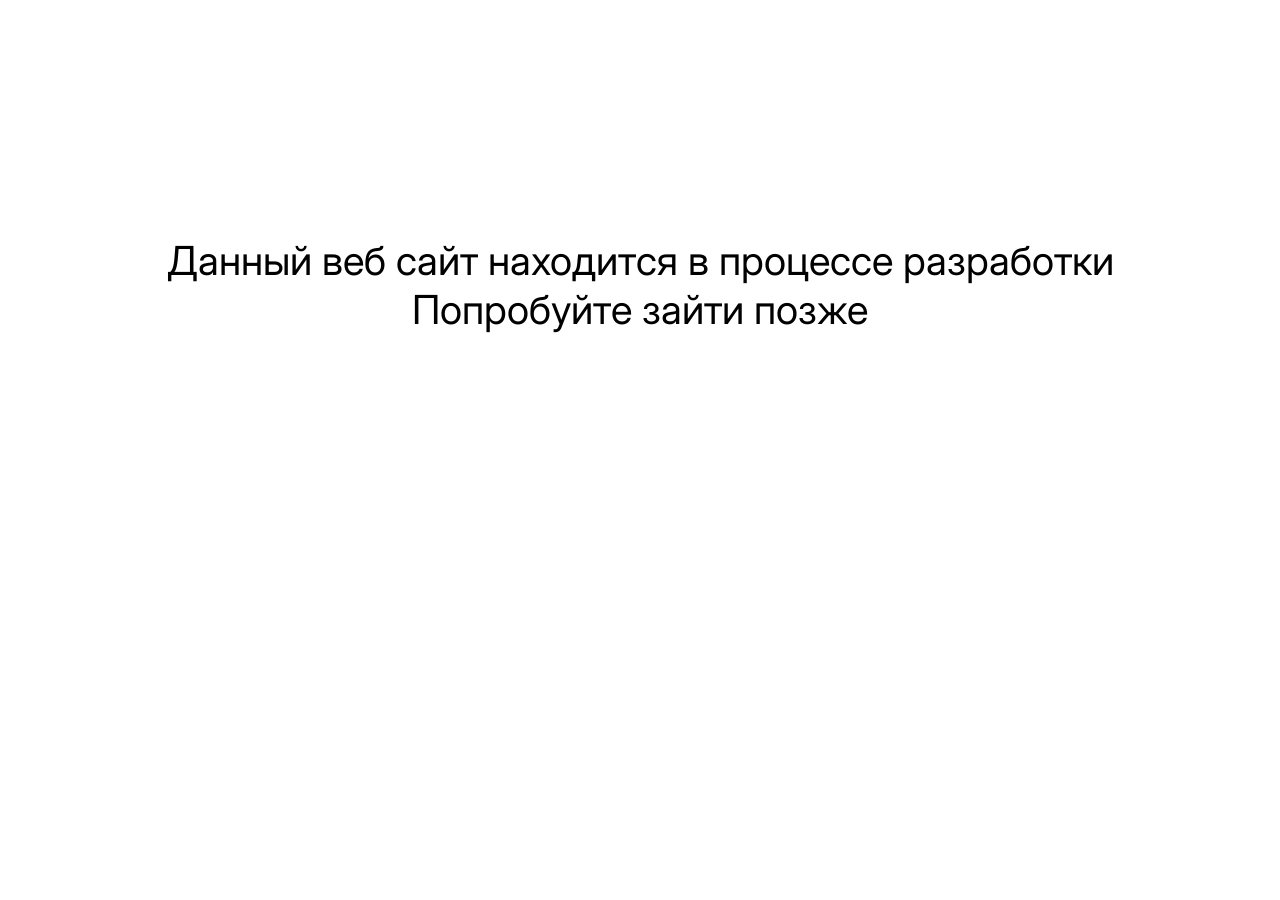
<file: index.html>
<!DOCTYPE html>
<html lang="en">
<head>
    <meta charset="UTF-8">
    <meta http-equiv="X-UA-Compatible" content="IE=edge">
    <meta name="viewport" content="width=device-width, initial-scale=1.0">
    <link rel="stylesheet" href="./main.css">
    <title>siter</title>
</head>
<body>
    <div class="container">
        Данный веб сайт находится в процессе разработки <br>
        Попробуйте зайти позже
    </div>
</body>
</html>
</file>
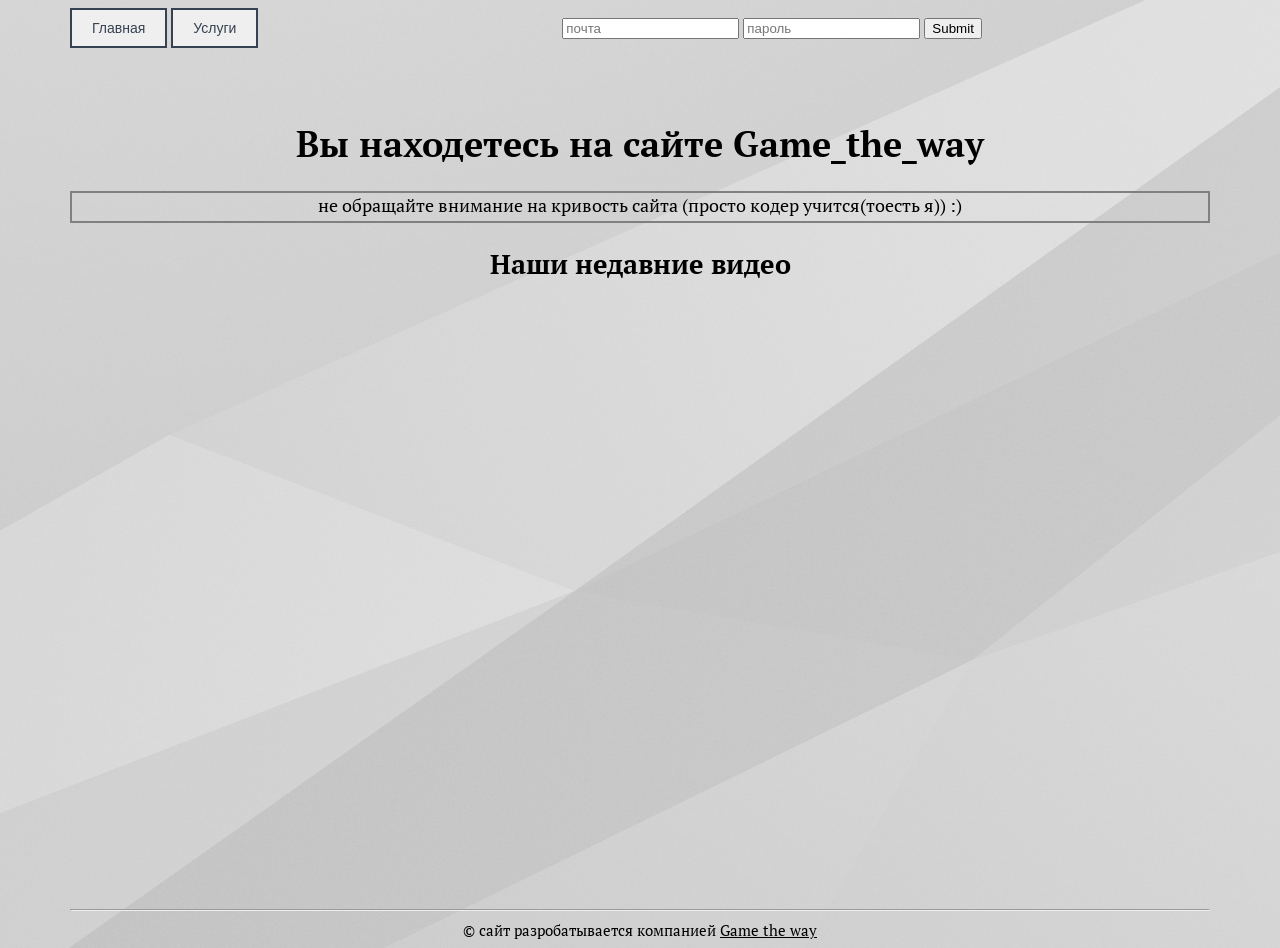
<file: msite.html>
<!DOCTYPE html>
<html>
<head>
	<meta charset="utf-8">
	<meta name="yandex-verification" content="878990209550566c" />
	<title>главная</title>
	<link rel="stylesheet" type="text/css" href="css/style.css">
	<link rel="preconnect" href="https://fonts.googleapis.com">
<link rel="preconnect" href="https://fonts.gstatic.com" crossorigin>
<link href="https://fonts.googleapis.com/css2?family=PT+Serif&display=swap" rel="stylesheet">
<link rel="icon" href="https://yt3.ggpht.com/g45rcS4-CYV6m77qCKa-vKKJZvWOvmIuJTS-2NlNo-j4fAfPDw54lJgdk1RD3kmpcUBxqEC9-g=s88-c-k-c0x00ffffff-no-rj" type="image/x-icon">
	<script type='text/javascript'>
  (function() {
    function init() {var scr = document.createElement('script'); scr.type = 'text/javascript'; scr.defer = 'defer'; scr.src = '//cdn.qform.io/forms.js?v=' + parseInt(new Date().getTime()/1000); var scrInsert = document.getElementsByTagName('script')[0]; scrInsert.parentNode.insertBefore(scr, scrInsert); }
    var d = document; var w = window;
    if (d.readyState == 'complete') {init(); } else {if (w.attachEvent) {w.attachEvent('onload', init); } else {w.addEventListener('load', init, false); } } })();
  </script>
</head >
<style type="text/css">
	#weirawer{
		margin-bottom: 300px;
		margin-left: 90px;
	}
	footer{
		font-size: 15px ;
		text-align: center;
	}
	a[class="rhrfhfhf"]:link{
		color: #000000;
	}
	a[class="rhrfhfhf"]:visited{
		color: #000000;
	}
	.unselectable {
  -moz-user-select: none;
  -khtml-user-select: none;
  -webkit-user-select: none;
  user-select: none;
}
   h1{
   	text-align: center;
   }
   h2{
   	text-align: center;
   }
   p {
   	text-align: center;
   }
   input[type="text"]{
   	margin-left: 300px ;
   }
   input[type="password"]{
   	margin-left: 0px ;
   }
   input[type="submit"]{
   	margin-left: 0px ;
   }
   .unselectable:before{
   	content: "©";
   }
    body{
   	background-image: url("fonts/10.jpeg");
   }
</style>
<div class="blok">
<body>
	<header>
		<a href=""><button class="button4">Главная</button></a>
		<a href="page.html"><button class="button4">Услуги</button></a>
		<input type="text" name="pass" placeholder="почта">
	    <input type="password" name="pass" placeholder="пароль">
	    <input type="submit" name="sub" >
	</header>
	<br>
	
	<br>
	<h1>Вы находетесь на сайте Game_the_way</h1>
	<p class="top">не обращайте внимание на кривость сайта (просто кодер учится(тоесть я))</p>
	<h2>
	Наши недавние видео	
	</h2>
<div id="weirawer">	
<iframe width="400" height="300" src="https://www.youtube.com/embed/1_lA6pVWiWo" title="YouTube video player" frameborder="0" allow="accelerometer; autoplay; clipboard-write; encrypted-media; gyroscope; picture-in-picture" allowfullscreen></iframe>                                                                                                      <iframe width="400" height="300" src="https://www.youtube.com/embed/rwmFDpoS2gE" title="YouTube video player" frameborder="0" allow="accelerometer; autoplay; clipboard-write; encrypted-media; gyroscope; picture-in-picture" allowfullscreen></iframe>
</div>
<hr>
<footer>
 <span class="unselectable"> сайт разробатывается компанией <a href="https://www.youtube.com/channel/UCqDvRAohO1dRH3sL6ojGRgA" class="rhrfhfhf">Game the way</a></span>
</footer>
</div>
</body>
</html>
</file>
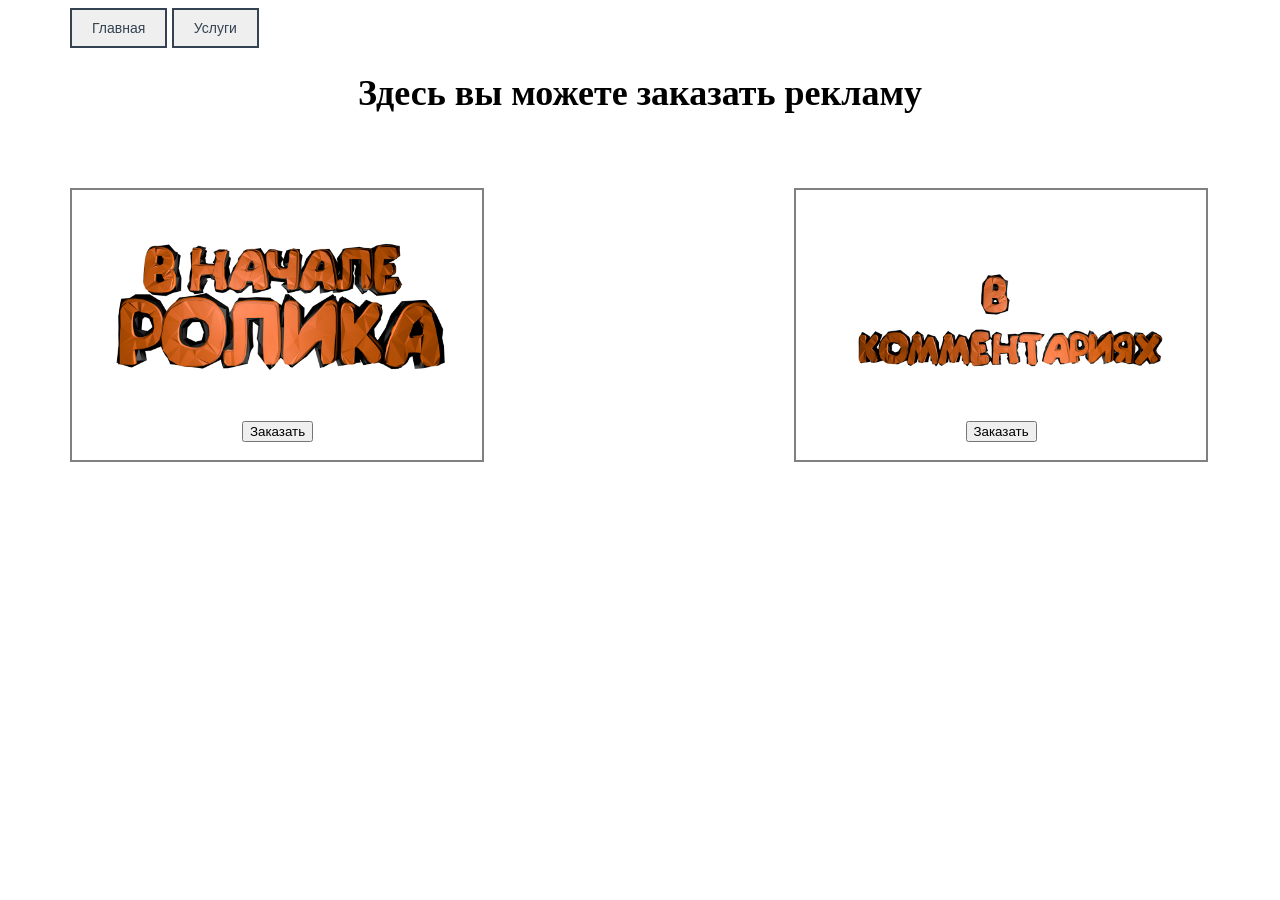
<file: page.html>
<!DOCTYPE html>
<html>
<head>
	<meta charset="utf-8">
	<title>услуги</title>
	<link rel="stylesheet" type="text/css" href="css/style.css">
	<script type='text/javascript'>
  (function() {
    function init() {var scr = document.createElement('script'); scr.type = 'text/javascript'; scr.defer = 'defer'; scr.src = '//cdn.qform.io/forms.js?v=' + parseInt(new Date().getTime()/1000); var scrInsert = document.getElementsByTagName('script')[0]; scrInsert.parentNode.insertBefore(scr, scrInsert); }
    var d = document; var w = window;
    if (d.readyState == 'complete') {init(); } else {if (w.attachEvent) {w.attachEvent('onload', init); } else {w.addEventListener('load', init, false); } } })();
  </script>
</head>
<div class="blok">
<body>
<header>
	<a href="index.html"><button class="button4">Главная</button></a>
	<a href=""><button class="button4">Услуги</button></a>
</header>
	<h1 class="uyuu">Здесь вы можете заказать рекламу</h1> 
	  <div class="pervozakaz">
	  	<style type="text/css">
	  		img{
	  			width: 400px;
	  		}
	  		a[href="namberone.html"]{
       margin-left: 170px;
      
	  		}
	  	</style>
	  	<img src="img/1.png"><br>
	  	<a href="namberone.html"><button>Заказать</button></a>
	  </div>
	  <div class="vtorozakaz">
	  	<style type="text/css">
	  		img{
	  			width: 400px;
	  		}
	  		a[href="nambertwo.html"]{
       margin-left: 170px;
	  		}
	  	</style>
	  	<img src="img/2.png"><br>
	  	<a href="nambertwo.html"><button>Заказать</button></a>
	  </div>
</div>
</body>
</html>
</file>
<file: main.css>
@import url('https://fonts.googleapis.com/css2?family=Inter:wght@300&display=swap');

body{
    font-family: 'Inter', sans-serif;
}
   
.container{
    padding-top: 228px;
    text-align: center;
    font-size: 40px;
}
</file>
<file: css/style.css>
.button4{display: inline-block;cursor: pointer; font-size:14px;text-decoration:none;padding:10px 20px; color:#354251;background:#ffff0;border-radius:0px;border:2px solid #354251;}
.button4:hover{background:#354251;color:#ffffff;border:2px solid #354251;transition: all 0.2s ease;}

.blok{
		width: 100%;
		max-width: 1140px;
		margin: 0 auto;
}

body {
	font-family: 'PT Serif', serif;
	font-size: 18px;
}
p[class="top"]{
	border-bottom: 2px solid grey ;
	border-top: 2px solid grey ;
	border-left: 2px solid grey ;
	border-right: 2px solid grey ;
     padding-bottom:4px ; 
}
p[class="top"]:after{
   content: "  :)";
}
p::selection{
	background: #A9A9A9;
}
h1::selection{
	background: #A9A9A9;
}
h2::selection{
	background: #A9A9A9;
}
h1[class="uyuu"]{
	text-align: center;
}
.pervozakaz{
	display:inline-block;
	width: 410px;
	height: 270px;
	border-bottom: 2px solid grey ;
	border-top: 2px solid grey ;
	border-left: 2px solid grey ;
	border-right: 2px solid grey ;
}
.vtorozakaz{
	display:inline-block;
   width: 410px;
	height: 270px;
	margin-top: 50px;
	margin-left: 305px;
	border-bottom: 2px solid grey ;
	border-top: 2px solid grey ;
	border-left: 2px solid grey ;
	border-right: 2px solid grey ;
}
</file>
